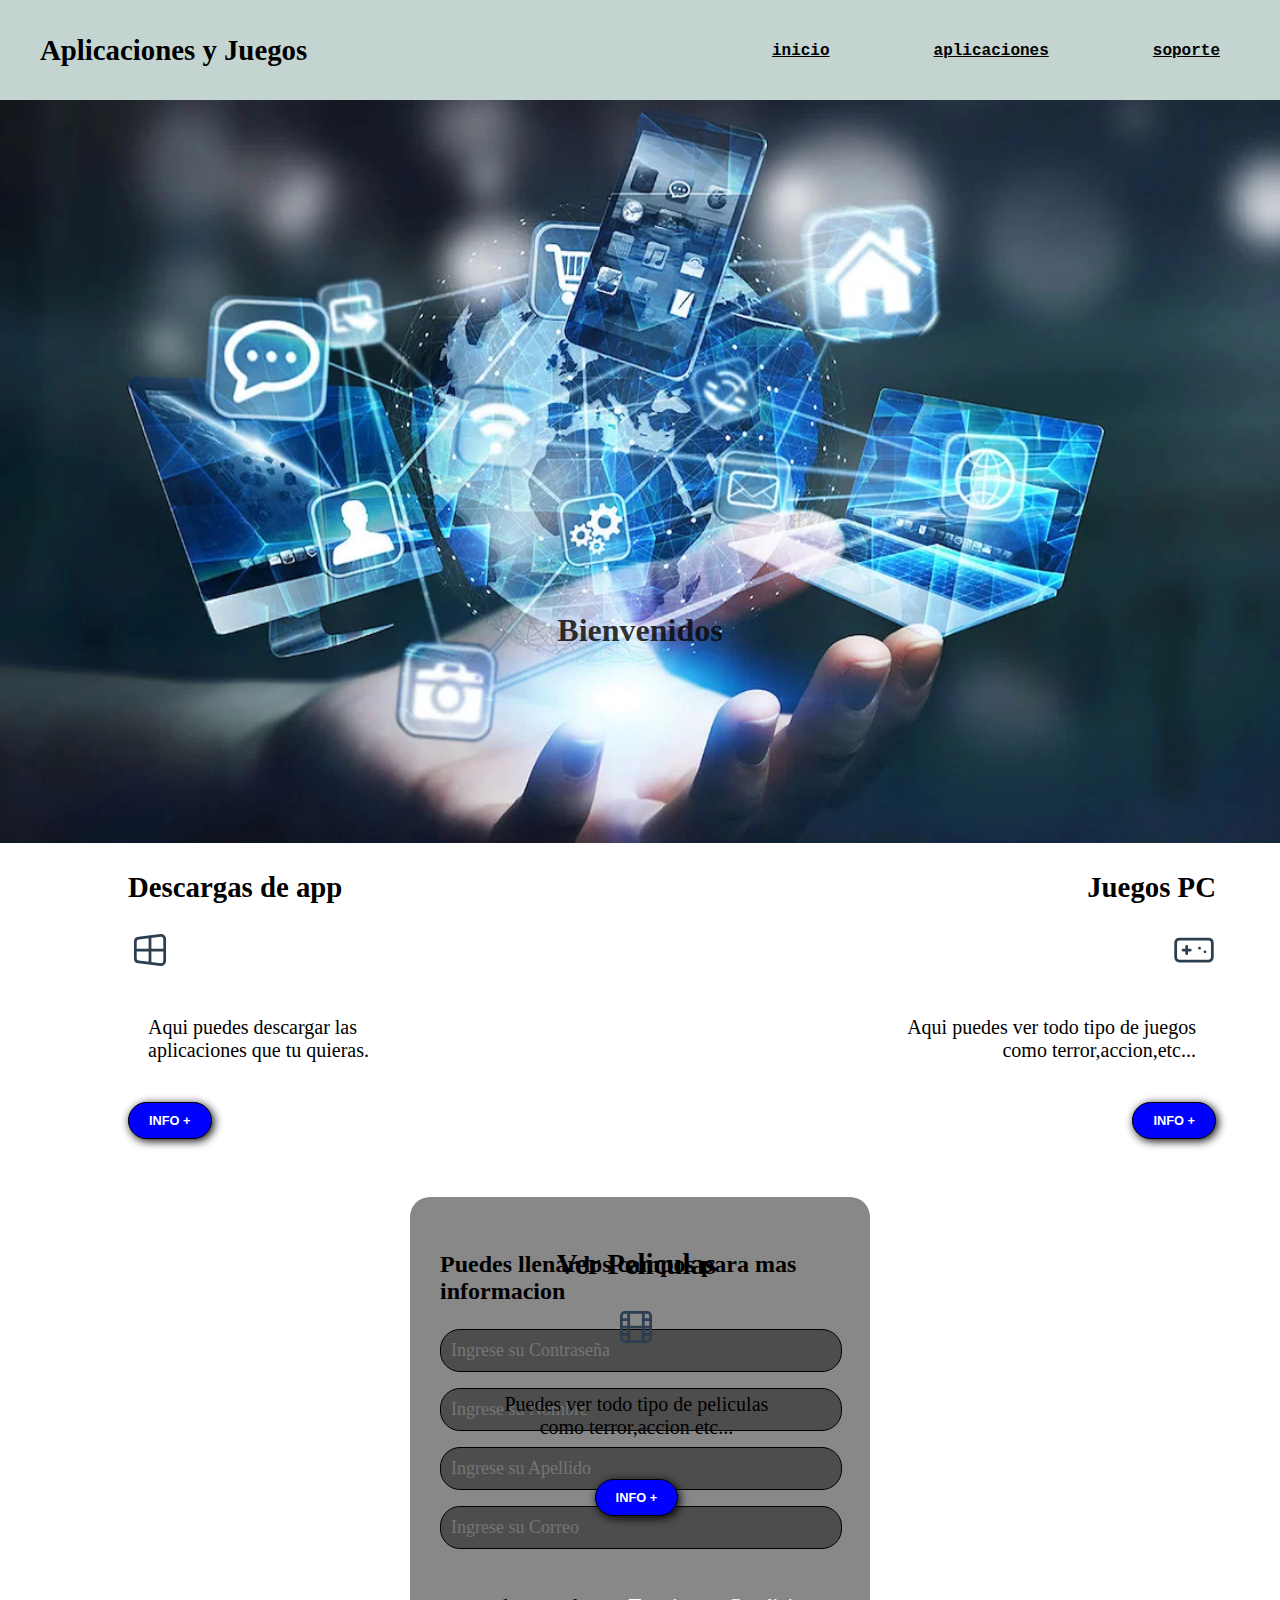
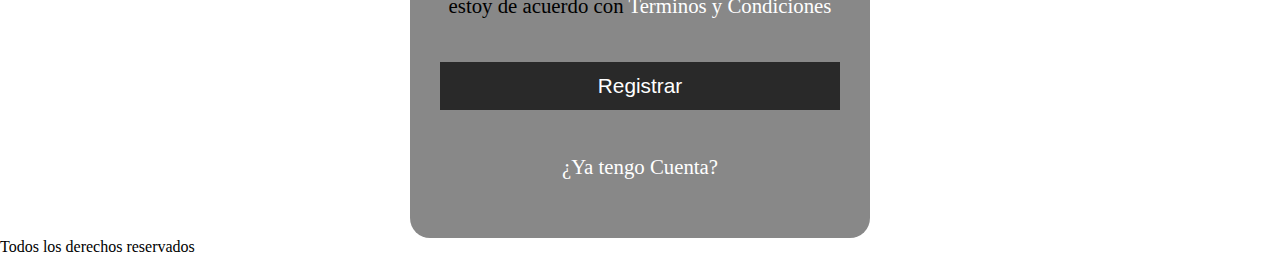
<file: web 2022/index.html>
<!DOCTYPE html>
<html lang="es">
<head>
  <meta charset="UTF-8">
  <meta http-equiv="X-UA-Compatible" content="IE=edge">
  <meta name="viewport" content="width=device-width, initial-scale=1.0">
  <link href="css/estilos.css"rel="stylesheet">
  <title>Aplicaciones Diego</title>
</head>
<body>
    <header>
      <div class="container">
      <p class="logo">
        <h2>Aplicaciones y Juegos</h2>
        </p>
      </div>
        <nav>
            <a href="#">inicio</a>
            <a href="#">aplicaciones</a>
            <a href="#">soporte</a>
        </nav>
      
    </header>
    
    <div class="titulo">
        <h1>Bienvenidos</h1>
        <img src="imagenes/App-sin-programar.webp" width="100%" height=80%"><a href="#"></a>
        </div>
    <section id="Aplicaciones">
     <div class="texto1">
      <h2>Descargas de app</h2>
      <svg xmlns="http://www.w3.org/2000/svg" class="icon icon-tabler icon-tabler-brand-windows" width="44" height="44" viewBox="0 0 24 24" stroke-width="1.5" stroke="#2c3e50" fill="none" stroke-linecap="round" stroke-linejoin="round">
        <path stroke="none" d="M0 0h24v24H0z" fill="none"/>
        <path d="M17.8 20l-12 -1.5c-1 -.1 -1.8 -.9 -1.8 -1.9v-9.2c0 -1 .8 -1.8 1.8 -1.9l12 -1.5c1.2 -.1 2.2 .8 2.2 1.9v12.1c0 1.2 -1.1 2.1 -2.2 1.9z" />
        <line x1="12" y1="5" x2="12" y2="19" />
        <line x1="4" y1="12" x2="20" y2="12" />
      </svg>
        <p>Aqui puedes descargar las aplicaciones que tu quieras.</p>
        <button>Info +</button>
        </div>
    <div class="texto2">
      <h2>Ver Peliculas</h2>
      <svg xmlns="http://www.w3.org/2000/svg" class="icon icon-tabler icon-tabler-movie" width="44" height="44" viewBox="0 0 24 24" stroke-width="1.5" stroke="#2c3e50" fill="none" stroke-linecap="round" stroke-linejoin="round">
        <path stroke="none" d="M0 0h24v24H0z" fill="none"/>
        <rect x="4" y="4" width="16" height="16" rx="2" />
        <line x1="8" y1="4" x2="8" y2="20" />
        <line x1="16" y1="4" x2="16" y2="20" />
        <line x1="4" y1="8" x2="8" y2="8" />
        <line x1="4" y1="16" x2="8" y2="16" />
        <line x1="4" y1="12" x2="20" y2="12" />
        <line x1="16" y1="8" x2="20" y2="8" />
        <line x1="16" y1="16" x2="20" y2="16" />
      </svg>
        <p>Puedes ver todo tipo de peliculas como terror,accion etc...</p>
        <button>Info +</button>
        </div>
    <div class="texto3">
      <h2>Juegos PC</h2>
      <svg xmlns="http://www.w3.org/2000/svg" class="icon icon-tabler icon-tabler-device-gamepad" width="44" height="44" viewBox="0 0 24 24" stroke-width="1.5" stroke="#2c3e50" fill="none" stroke-linecap="round" stroke-linejoin="round">
        <path stroke="none" d="M0 0h24v24H0z" fill="none"/>
        <rect x="2" y="6" width="20" height="12" rx="2" />
        <path d="M6 12h4m-2 -2v4" />
        <line x1="15" y1="11" x2="15" y2="11.01" />
        <line x1="18" y1="13" x2="18" y2="13.01" />
      </svg>
        <p>Aqui puedes ver todo tipo de juegos como terror,accion,etc...</p>
        <button>Info +</button>
        </div>
    </div>
  </section>

  <section class="form-register">
    <h3>Puedes llenar los campos para mas informacion</h3>
    <input class="controls"  name="correo"  id="correo" placeholder="Ingrese su Contraseña">
    <input class="controls" name="nombres" id="nombres" placeholder="Ingrese su Nombre">
    <input class="controls"  name="apellidos" id="apellidos" placeholder="Ingrese su Apellido">
    <input class="controls"  name="correo"  id="correo"  placeholder="Ingrese su Correo">
    <p>estoy de acuerdo con <a href="#">Terminos y Condiciones</a></p>
    <input class="botons" type="submit" value="Registrar">
    <p><a href="#">¿Ya tengo Cuenta?</a></p>
  </section>
      <footer>Todos los derechos reservados</footer>

    </main>
       



    </main>
    </body>







</html>
</file>
<file: web 2022/css/estilos.css>
nav a{
      font-family: 'Courier New', Courier, monospace;
      text-align:right;
      padding: 50px; 
      text-decoration:underline;
      font-weight:bold;
      color:black;
      font-size:1.0em;
}
nav a:hover{text-decoration:none;}


body{
     height:100%;
     font-family: 'open sans','sans serif';
     margin:0px;
}

h1{font-size: 3.5em;}
h2{font-size: 1.8em;}
p{font-size:1.25em;}


.texto1{position:absolute;
        left:10%;
        text-align:left;}
.texto1 p{text-align:left;
          padding:20px;
          width:300px;}

.texto2{
        position:absolute;
        right:37%;
        top:136%;
        text-align:center;
}
.texto2 p{
          text-align:center;
          padding:20px;
          width:300px;
          }

.texto3{position:absolute;
        right:5%;
        text-align:right;}
.texto3 p{text-align:right;
          padding:20px;
          width:300px;
}

button{
       font-size:0.8em;
       font-weight: bold;
       padding:10px 20px;
       border-radius:40px;
       border:1px solid rgb(0, 0, 0.5);
       box-shadow: 2px 2px 10px rgb(0, 0, 0.5);
       background-color:blue;
       color:white;
       cursor:pointer;
       transition:1s ease-in-out all;
       text-transform: uppercase;
       }

button:hover{
             background-color:rgb(106, 149, 235);
             }
.container{
           max-width:1400px;
           margin:30px;}
header {
        display:flex;
        height:80px;
        background-color: rgb(196, 212, 208);
        justify-content:space-between;
        align-items:center;
        padding:10px;}
.logo  {
        font-family:'Courier New', Courier, monospace;
        margin:0;
        padding:0px 30px;
        font-weight:bold;
        font-size:1.5em;}
header.container{
                 display:flex;
                 flex-direction:column;
                 align-items:center;}


.titulo h1{position:absolute;
           left:50%;
           top:70%;
           transform:translate(-50%,-50%);
           text-align:center;
           font-size:2.0em;
           margin:auto;
           color:rgba(7, 7, 7, 0.822);
           text-overflow: clip;
           
}      

.form-register{
               width:400px;
               background: #888888;
               padding:30px;
               margin:auto;
               margin-top:350px;
               border-radius:20px;
               font-family:'calibri';
               color:rgb(0, 0, 0);
}
.form-register h3{font-size:1.5em;}

.controls{
          width:95%;
          background:#4e4d4d;
          padding:10px;
          border-radius:20px;
          margin-bottom:16px;
          border:1px solid #000000;
          font-family:'calibri';
          font-size:18px;
}
.form-register p{
                 line-height:40px;
                 height:40px;
                 text-align: center;
                 font-size:1.3em;
}
.form-register a{color:white;
                 text-decoration:none;             
}      
.form-register a:hover{color:white;
                       text-decoration:underline;             
}
.form-register .botons{
                      width:100%;
                      background:#292929;
                      border:none;
                      padding:12px;
                      color:white;
                      margin:16px 0;
                      font-size:1.3em;
                      cursor:pointer;
}
</file>
